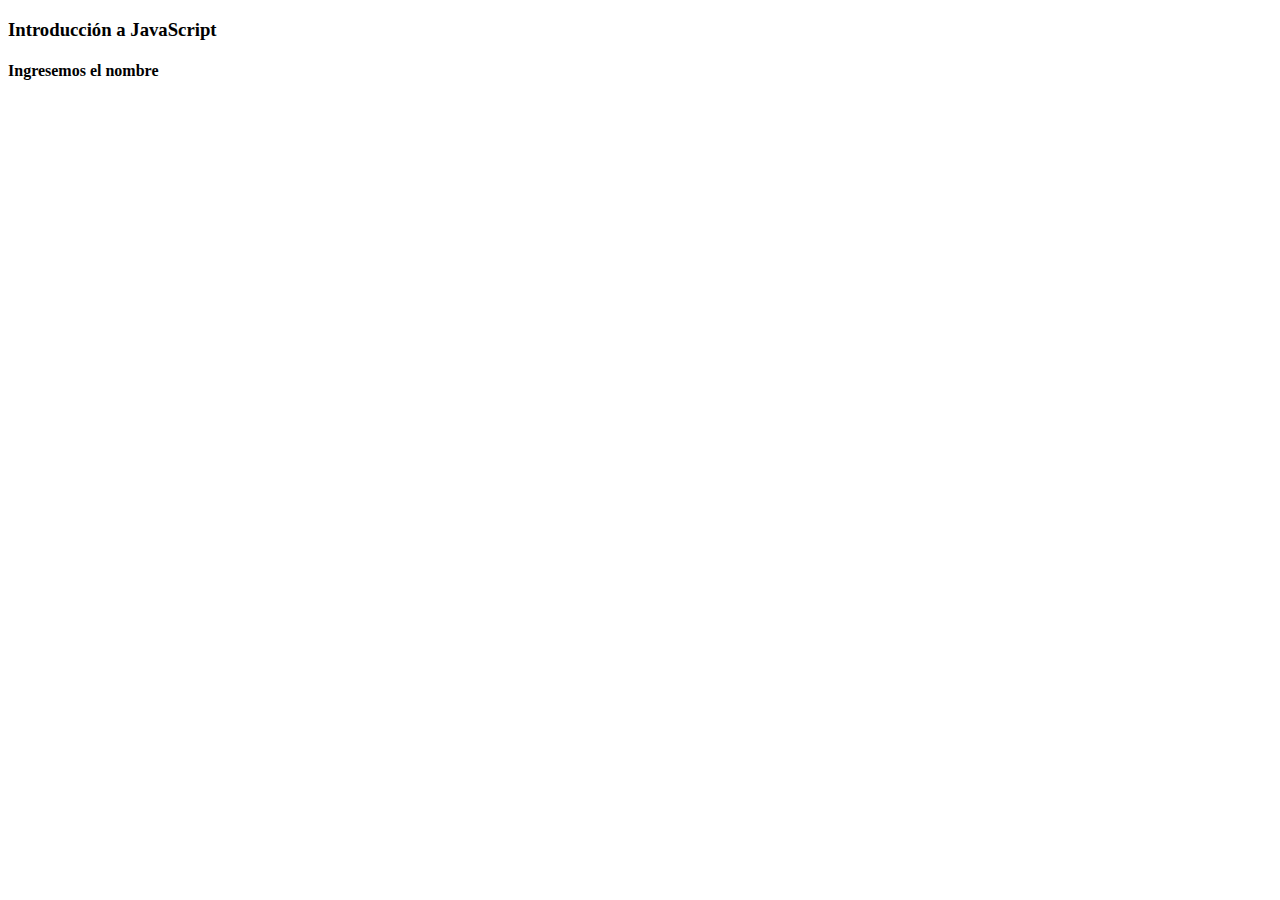
<file: js/index.html>
<!DOCTYPE html>
<html lang="en">

<head>
    <meta charset="UTF-8">
    <meta name="viewport" content="width=device-width, initial-scale=1.0">
    <title>Introducción a JavaScript</title>
</head>

<body>
    <h3>Introducción a JavaScript</h3>
    <h4>Ingresemos el nombre</h4>

    <script src="script.js"></script>
</body>

</html>
</file>
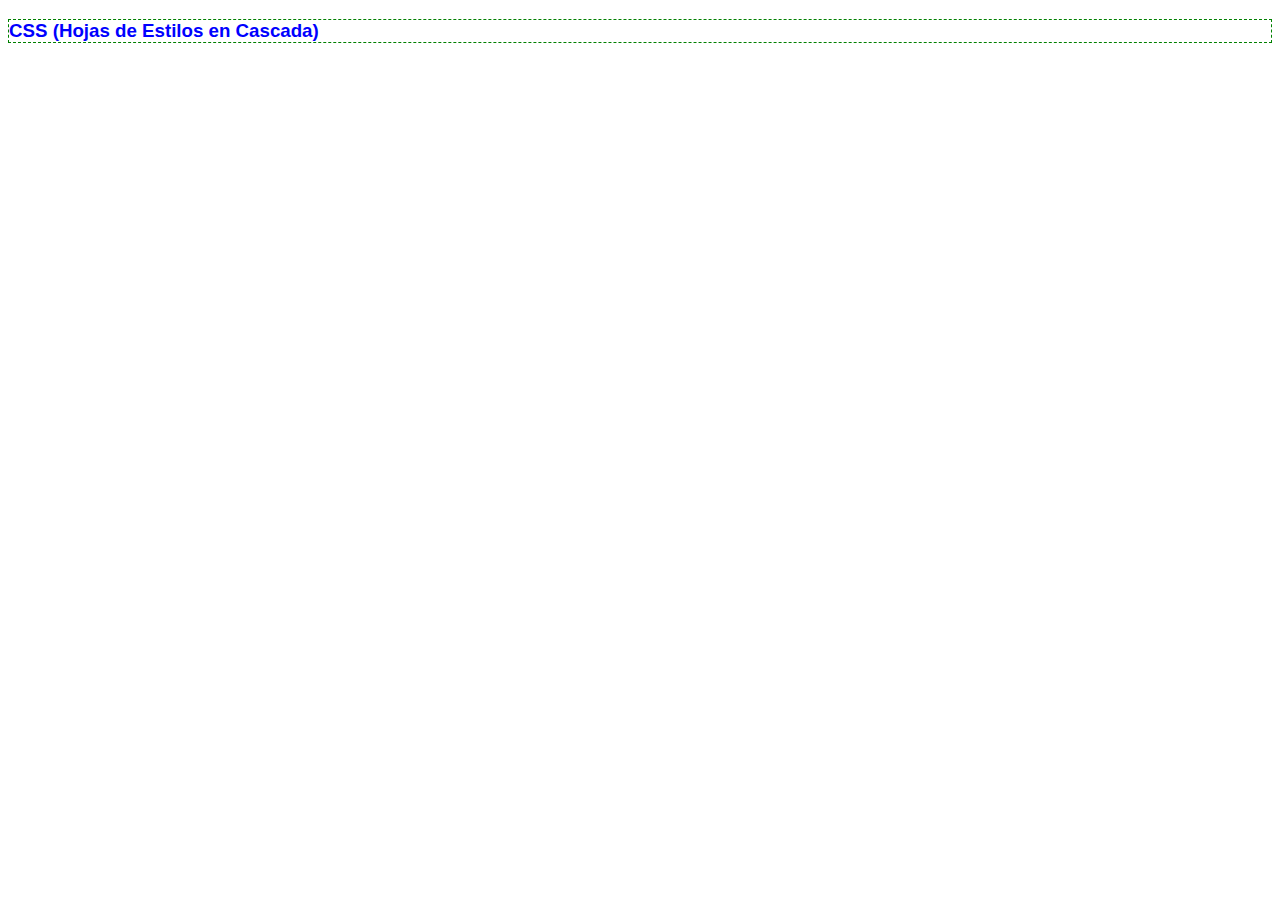
<file: formularios/cascada.html>
<!DOCTYPE html>
<html lang="en">
<head>
    <meta charset="UTF-8">
    <meta name="viewport" content="width=device-width, initial-scale=1.0">
    <title>Introducción a CSS</title>
    <style>
        h3{
            color: darkmagenta;
            border: 1px dashed green;
            font-family: Verdana, Geneva, Tahoma, sans-serif;
        }
    </style>
    <link rel="stylesheet" href="styles.css">
</head>
<body>
    <h3 style="color: blue;">CSS (Hojas de Estilos en Cascada)</h3>
</body>
</html>
</file>
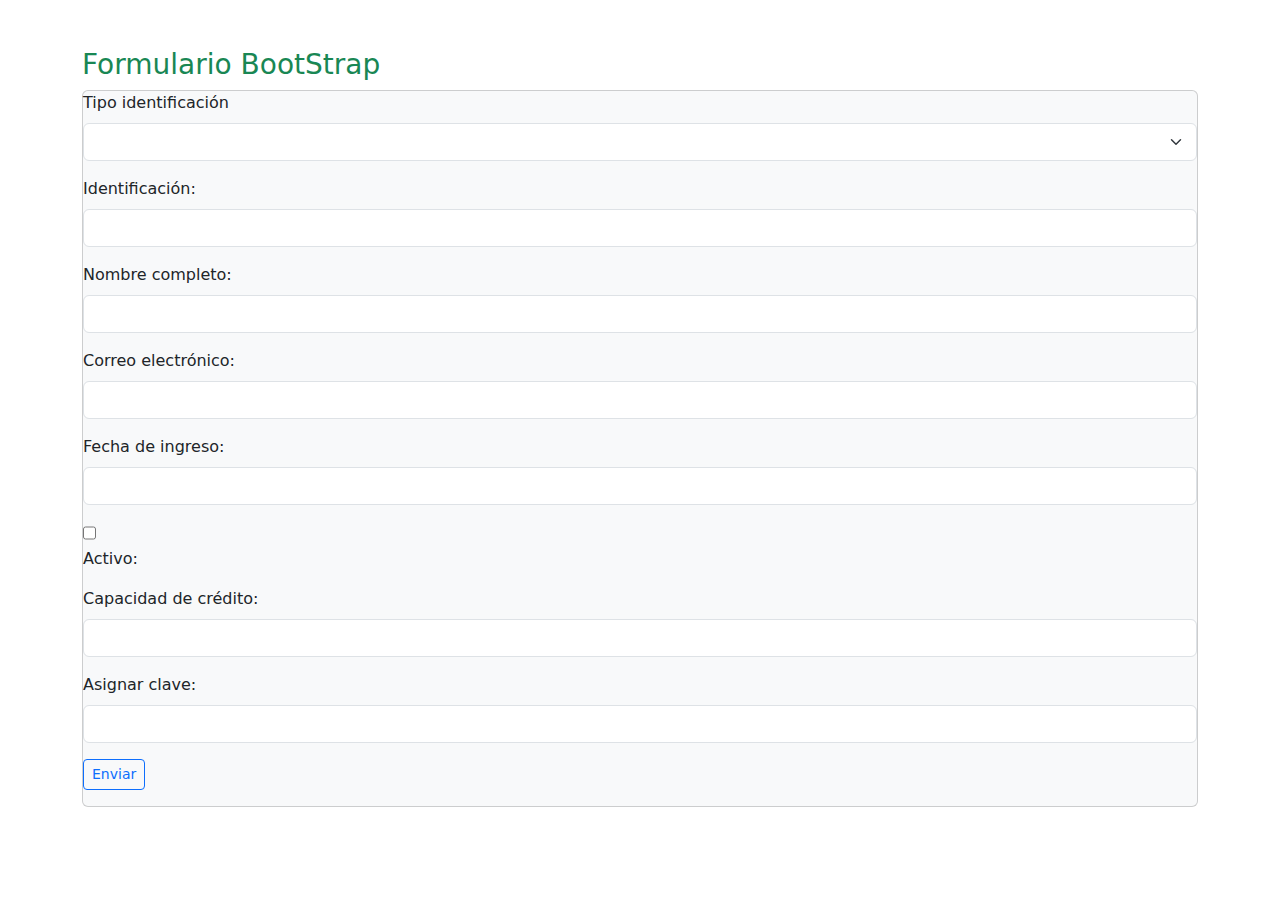
<file: formularios/form.html>
<!DOCTYPE html>
<html lang="en">

<head>
    <meta charset="UTF-8">
    <meta name="viewport" content="width=device-width, initial-scale=1.0">
    <title>Formulario BootStrap</title>
    <link href="https://cdn.jsdelivr.net/npm/bootstrap@5.3.3/dist/css/bootstrap.min.css" rel="stylesheet"
        integrity="sha384-QWTKZyjpPEjISv5WaRU9OFeRpok6YctnYmDr5pNlyT2bRjXh0JMhjY6hW+ALEwIH" crossorigin="anonymous">
</head>

<body>

    <div class="container mt-5">
        <div class="card-header">
            <h3 class="text-success">Formulario BootStrap</h3>
        </div>
        <div class="card-body">
        <form>
            <div class="card bg-light">
                <div class="mb-3">
                    <label for="tipoIdentificacion" class="form-label">Tipo identificación</label>
                    <select id="tipoIdentificacion" name="tipoIdentificacion" class="form-select">
                        <option value=""></option>
                        <option value="Cédula">Cédula</option>
                        <option value="NIT">NIT</option>
                        <option value="Cédula extranjería">Cédula extranjería</option>
                    </select>
                </div>

                <div class="mb-3">
                    <label for="identificacion" class="form-label">Identificación: </label>
                    <input type="text" size="12" id="identificacion" name="identificacion" class="form-control">
                </div>

                <div class="mb-3">
                    <label for="nombreCompleto" class="form-label">Nombre completo: </label>
                    <input type="text" size="30" id="nombreCompleto" name="nombreCompleto" class="form-control">
                </div>

                <div class="mb-3">
                    <label for="correoElectronico" class="form-label">Correo electrónico: </label>
                    <input type="text" size="30" id="correoElectronico" name="correoElectronico" class="form-control">
                </div>

                <div class="mb-3">
                    <label for="fechaIngreso" class="form-label"> Fecha de ingreso: </label>
                    <input type="text" size="11" id="fechaIngreso" name="fechaIngreso" class="form-control">
                </div>

                <div class="mb-3">
                    <div class="check3">
                        <input type="checkbox" id="activo" name="activo" class="form-check">
                        <label for="activo" class="form-check-label">Activo: </label>
                    </div>
                </div>

                <div class="mb-3">
                    <label for="capacidadCredito" class="form-label">Capacidad de crédito: </label>
                    <input type="text" size="9" id="capacidadCredito" name="capacidadCredito" class="form-control">
                </div>

                <div class="mb-3">
                    <label for="claveUsuario" class="form-label">Asignar clave: </label>
                    <input type="password" size="10" id="claveUsuario" name="claveUsuario" class="form-control">
                </div>

                <div class="mb-3">
                    <input type="submit" value="Enviar" class="btn btn-outline-primary btn-sm"/>
                </div>
            </div>
        </form>
    </div>
    </div>
</body>

</html>
</file>
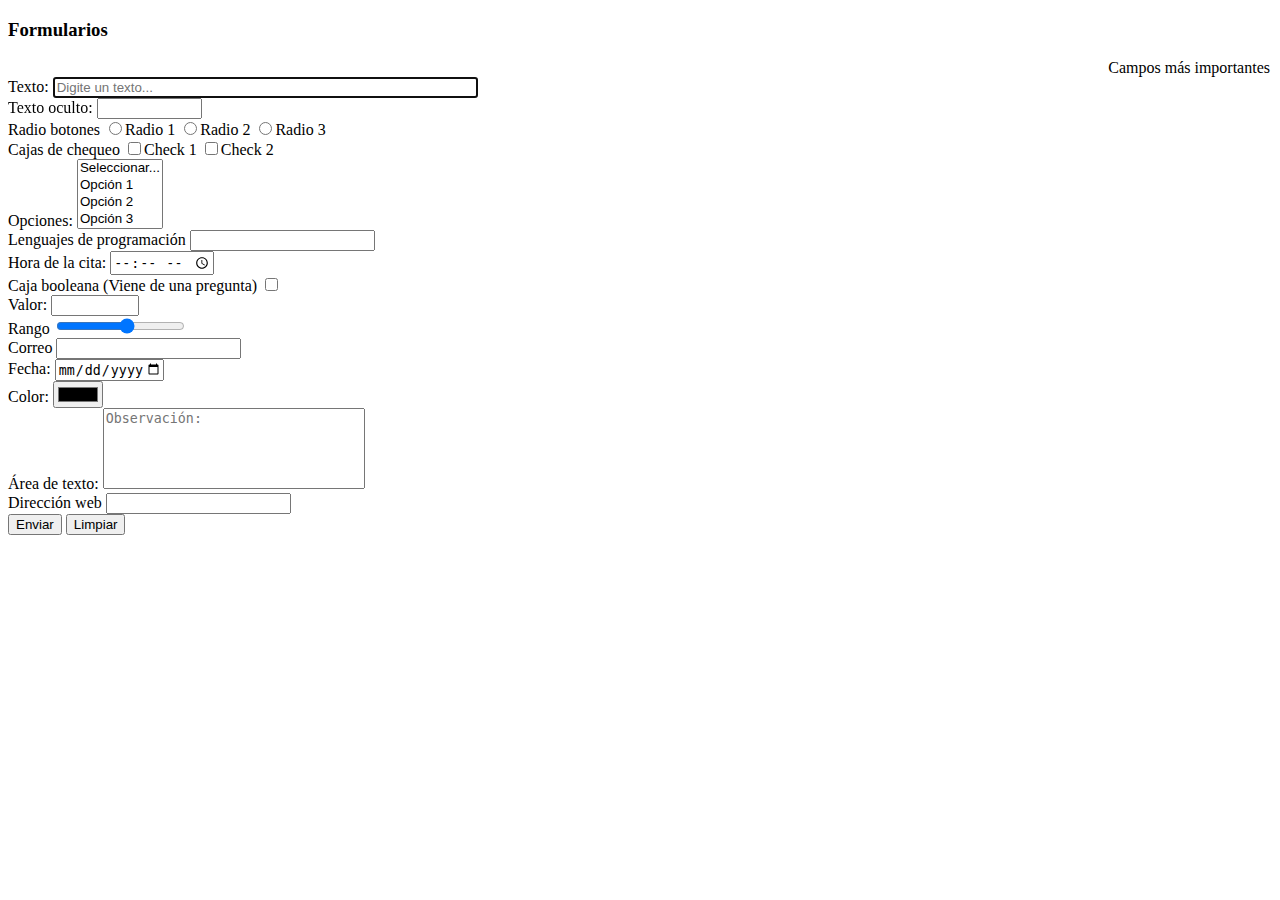
<file: formularios/formulario.html>
<!DOCTYPE html>
<html lang="en">

<!-- A continuación veremos conceptos utilizados en programación del lado del ***cliente*** -->

<head>
    <meta charset="UTF-8">
    <meta name="viewport" content="width=device-width, initial-scale=1.0">
    <title>Formulario</title>
    <style>
        textarea {
            resize: none;
        }
        legend{
            text-align: right;
        }
    </style>
</head>

<body>
    <h3>Formularios</h3>
    <form method="get">
        <legend>Campos más importantes</legend>
        <!--  Al enviar datos en el formulario, aparece un "?" al final de la ruta del navegador,
              todo lo que está después del ? se llama Query string. Esto es parte del protocolo HTTP  -->

        <div>
            <!-- El "for" se relaciona con el "id" de un input -->
            <label for="texto">Texto: </label>
            <input type="text" id="texto" name="txt" value="" placeholder="Digite un texto..." size="50" maxlength="50"
                autofocus />

            <!--   Algunos otros atributos:
                         required (para campos obligatorios) 
                         readonly (sólo lectura, permite enviar pero no editar)
                         disabled (no permite ni editar ni enviar)
                         autofocus (automáticamente coloca el cursor en el campo)
            -->
        </div>


        <div>

            <label for="oculto">Texto oculto: </label>
            <!--
                Al utilizar este tipo de entrada, los datos se ven en la barra de búsqueda,
                por lo que no es una buena opción para introducir contraseñas.
            -->
            <input type="password" name="oculto" id="oculto" size="10" maxlength="10">

        </div>

        <div>
            <label>Radio botones</label>
            <input type="radio" name="radio" id="r1" value="Radio1"><label for="r1">Radio 1</label>
            <input type="radio" name="radio" id="r2" value="Radio2"><label for="r1" checked>Radio 2</label>
            <input type="radio" name="radio" id="r3" value="Radio3"><label for="r1">Radio 3</label>
            <!--
                Sólo se selecciona un botón cuando todos los radio botones tienen el mismo name.
            -->
        </div>

        <div>
            <label for="">Cajas de chequeo</label>
            <input type="checkbox" name="chk" id="check1" value="Check1"><label for="check1">Check 1</label>
            <input type="checkbox" name="chk" id="check2" value="Check2"><label for="check2">Check 2</label>
        </div>

        <div>
            <label for="opciones">Opciones: </label>
            <select name="opc" id="opciones" multiple>
                <!-- multiple permite seleccionar varias opciones, sin él, sólo una. -->
                <option value="">Seleccionar...</option>
                <option value="op1">Opción 1</option>
                <option value="op2">Opción 2</option>
                <option value="op3">Opción 3</option>
                <option value="op4">Opción 4</option>
                <option value="op5">Opción 5</option>
                <!-- Selected coloca la opción al principio de la lista -->
            </select>

            <!-- select es un contenedor de opciones -->
        </div>

        <div>
            <label for="lengProg">Lenguajes de programación</label>
            <input type="text" name="lengProg" id="lengProg" size="20" list="lenguajes">
        </div>

        <datalist id="lenguajes">
            <option value="JavaScript"></option>
            <option value="Rust>"></option>
            <option value="Go"></option>
            <option value="Python"></option>
        </datalist>

        <div>
            <label for="cita">Hora de la cita: </label>
            <input type="time" name="cita" id="cita" list="horas">
        </div>

        <datalist id="horas">
            <option value="09:00"></option>
            <option value="11:00"></option>
            <option value="15:00"></option>
        </datalist>


        <div>
            <label for="checkboolean">Caja booleana (Viene de una pregunta)</label>
            <input type="checkbox" name="chlbool" id="checkboolean">
        </div>

        <div>
            <label for="valor">Valor: </label>
            <input type="number" name="valor" id="valor" min="1" max="1000" step="0.1">

        </div>

        <div>
            <label for="rango">Rango</label>
            <input type="range" name="rango" id="rango" min="1" max="10">
        </div>

        <div>
            <label for="correo">Correo</label>
            <input type="email" name="correo" id="correo">
        </div>

        <div>
            <label for="fecha">Fecha: </label>
            <input type="date" name="fecha" id="fecha" min="2024-01-01" max="2024-03-31">

        </div>

        <div>
            <label for="color">Color: </label>
            <input type="color" name="color" id="color">
        </div>

        <!--    Area de texto     -->
        <div>
            <label for="area">Área de texto: </label>
            <textarea name="area" id="area" cols="30" rows="5" placeholder="Observación: "></textarea>
        </div>

        <!--    Input secreto     -->
        <input type="hidden" name="secreto" id="secreto" value="lengProgAv1">

        <!--    URL     -->
        <div>
            <label for="dirWeb">Dirección web</label>
            <input type="url" name="dirWeb" id="dirWeb">
        </div>


        <!--  input genera más tipos de atributos que sólo botones  -->
        <!--  button sólo genera botones (obviously)  -->

        <div>
            <input type="submit" value="Enviar">
            <input type="reset" value="Limpiar">
        </div>


    </form>
</body>

</html>
</file>
<file: formularios/styles.css>
h3{
    color: mediumspringgreen;
}
</file>
